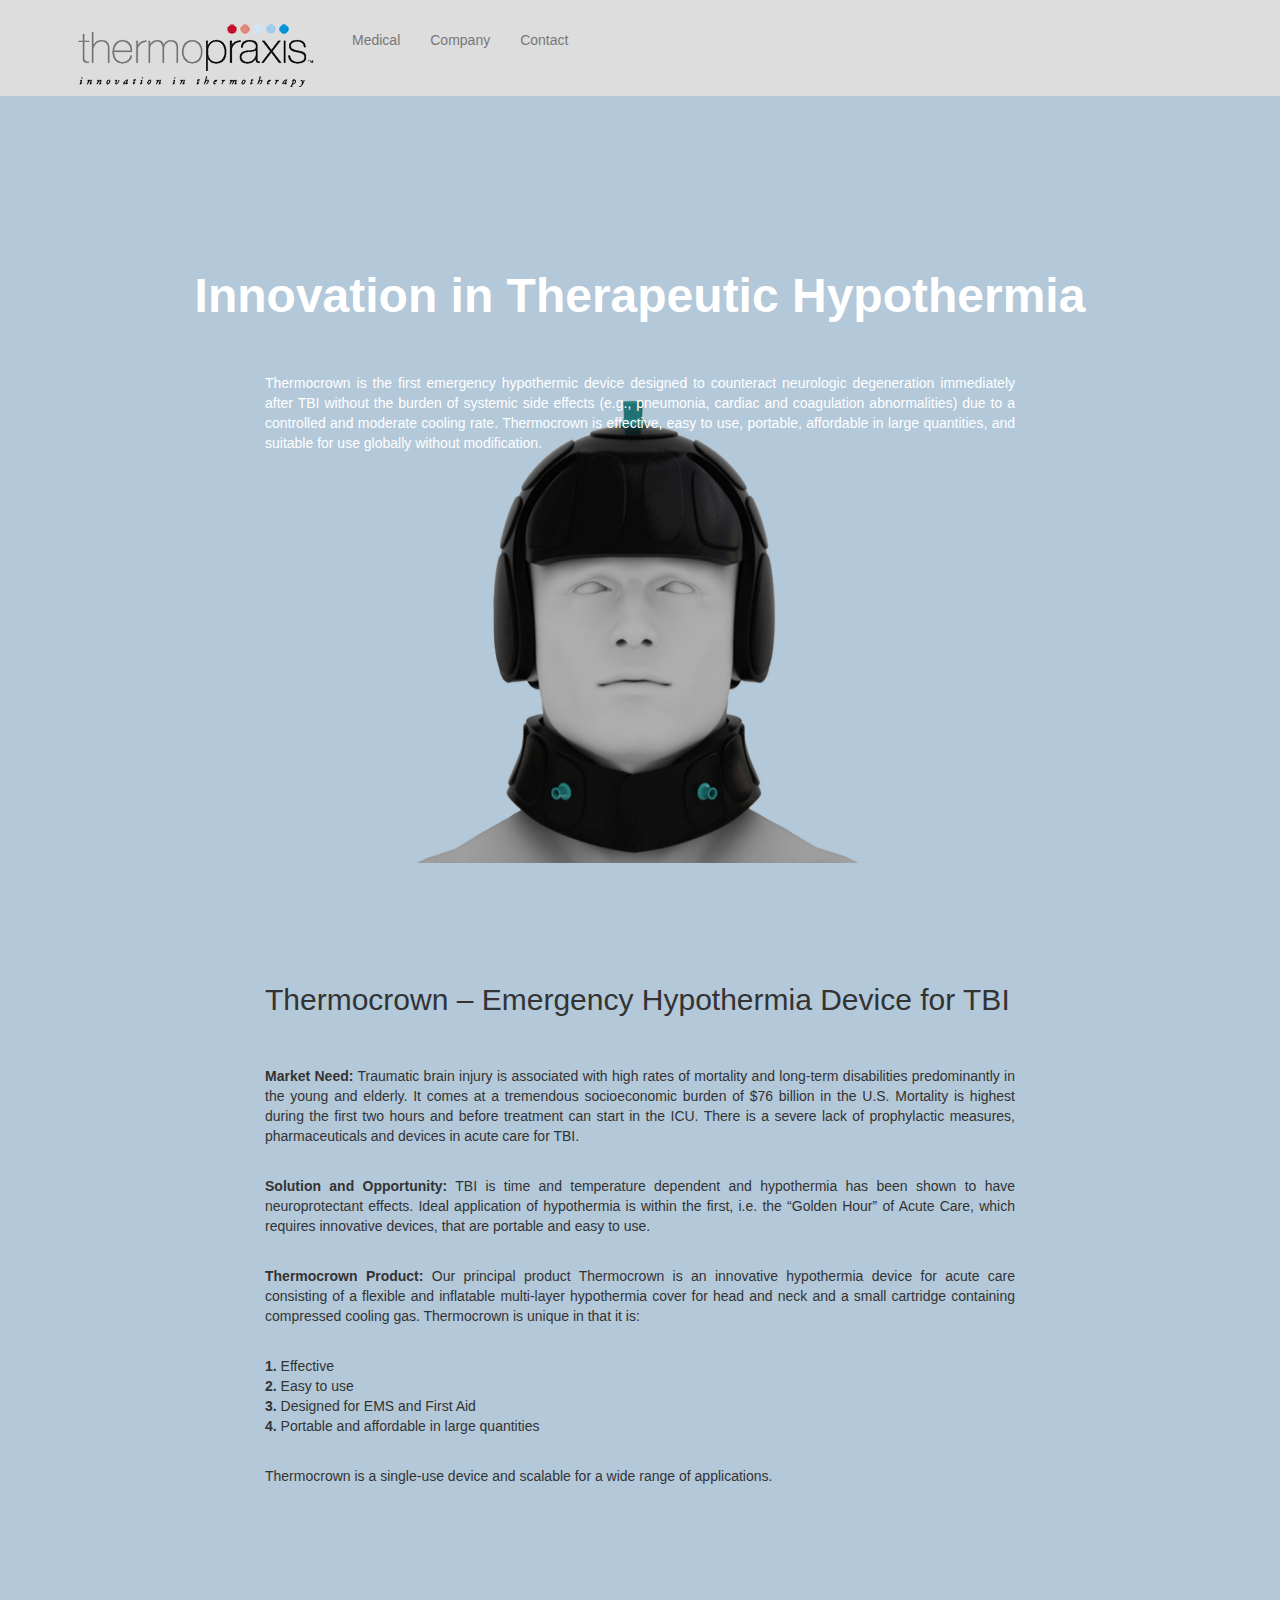
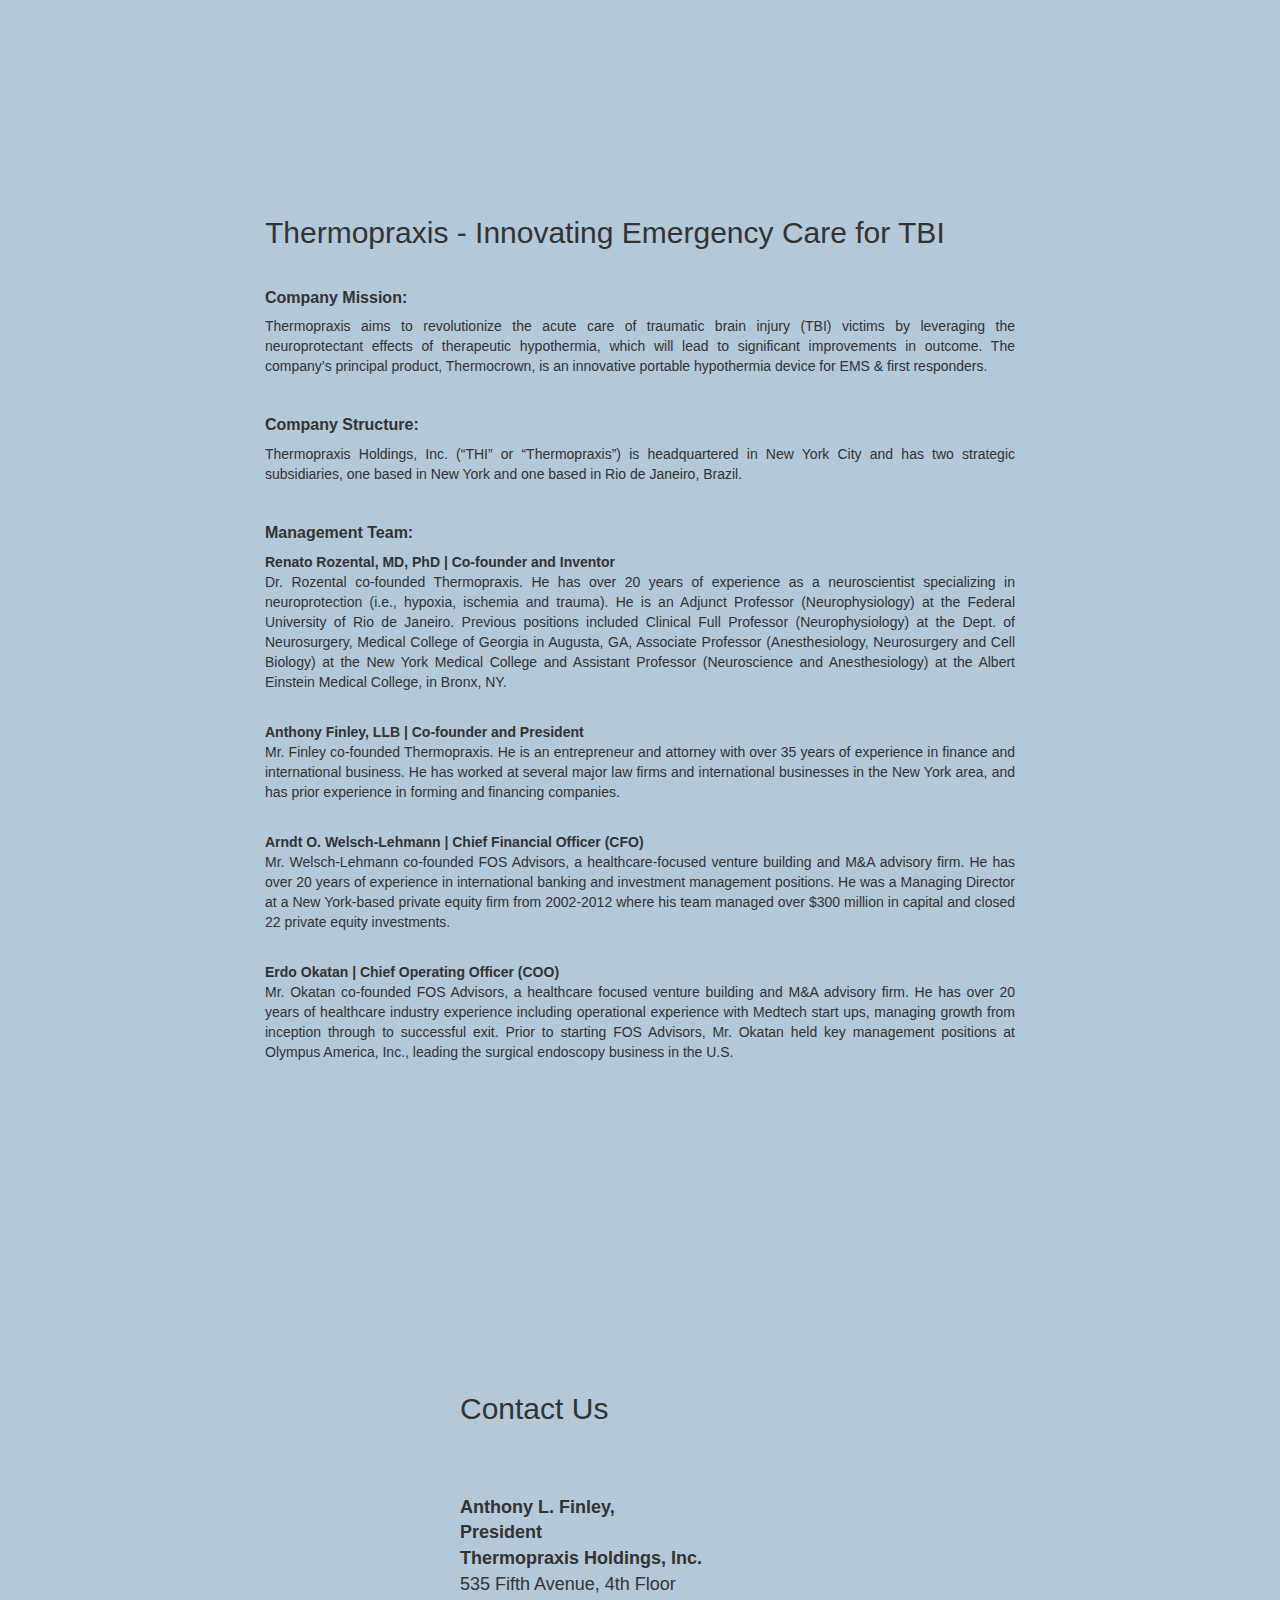
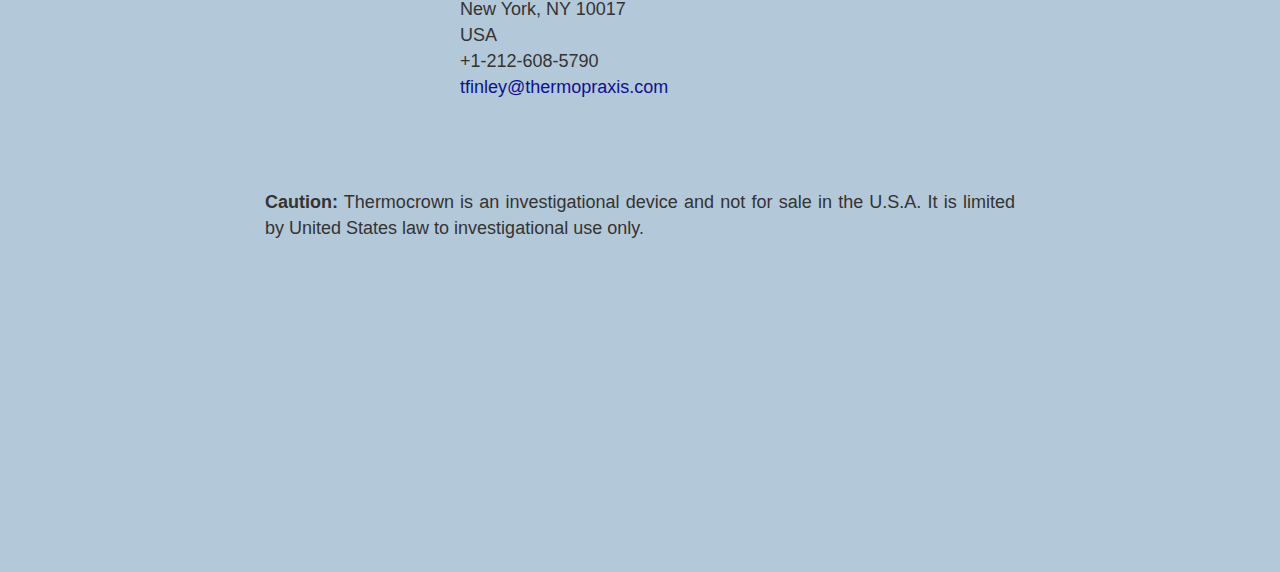
<file: index.htm>
<!DOCTYPE html>
<html lang="en">

<head>

    <meta charset="utf-8">
    <meta http-equiv="X-UA-Compatible" content="IE=edge">
    <meta name="viewport" content="width=device-width, initial-scale=1">
	
    <meta name="description" content="Developing and commercializing innovative medical 
	devices that provide emergency hypothermic therapy to reduce the effects of traumatic brain 
	injury (TBI) after head injury.">
    <meta name="author" content="Angela Assante">
	
    <title>Thermopraxis | Innovation in Thermotherapy</title>
	
	<!-- Favicon -->
	<link rel="icon" href="./favicon.ico">

    <!-- Bootstrap Core CSS -->
    <link href="css/bootstrap.css" rel="stylesheet">

    <!-- Custom CSS -->
    <link href="css/scrolling-nav.css" rel="stylesheet">

    <!-- HTML5 Shim and Respond.js IE8 support of HTML5 elements and media queries -->
    <!-- WARNING: Respond.js doesn't work if you view the page via file:// -->
    <!--[if lt IE 9]>
        <script src="https://oss.maxcdn.com/libs/html5shiv/3.7.0/html5shiv.js"></script>
        <script src="https://oss.maxcdn.com/libs/respond.js/1.4.2/respond.min.js"></script>
    <![endif]-->

</head>

<!-- The #page-top ID is part of the scrolling feature - the data-spy and data-target are part of the built-in Bootstrap scrollspy function -->

<body id="page-top" data-spy="scroll" data-target=".navbar-fixed-top">

    <!-- Navigation -->
    <nav class="navbar navbar-default navbar-fixed-top" role="navigation">
        <div class="container">
            <div class="navbar-header page-scroll">
                <button type="button" class="navbar-toggle" data-toggle="collapse" data-target=".navbar-ex1-collapse">
                    <span class="sr-only">Toggle navigation</span>
                    <span class="icon-bar"></span>
                    <span class="icon-bar"></span>
                    <span class="icon-bar"></span>
                </button>
                <a class="navbar-brand page-scroll" href="#page-top"><img class="img-responsive" alt="Thermopraxis" src="logo.png"></a>
            </div>

            <!-- Collect the nav links, forms, and other content for toggling -->
            <div class="collapse navbar-collapse navbar-ex1-collapse">
                <ul class="nav navbar-nav">
                    <!-- Hidden li included to remove active class from company link when scrolled up past company section -->
                    <li class="hidden">
                        <a class="page-scroll" href="#page-top"></a>
                    </li>
                    <li>
						<a class="page-scroll" href="#medical">Medical</a>
                    </li>
                    <li>
                        <a class="page-scroll" href="#company">Company</a>
                    </li>
                    <li>
                        <a class="page-scroll" href="#contact">Contact</a>
                    </li>
                </ul>
            </div>
            <!-- /.navbar-collapse -->
        </div>
        <!-- /.container -->
    </nav>

    <!-- Front Page -->
    <section id="intro" class="intro-section">
        <div class="container">
            <div class="row">
				<div class="col-lg-12">
				<h1 style="color:#fff"><strong>Innovation in Therapeutic Hypothermia</strong></h1>
				<br /><br />
				</div>
                <div class="col-lg-8 col-md-offset-2">
					<p align="justify" style="color:#fff">
					Thermocrown is the first emergency hypothermic device designed to counteract 
					neurologic degeneration immediately after TBI without the burden of systemic 
					side effects (e.g., pneumonia, cardiac and coagulation abnormalities) due to a 
					controlled and moderate cooling rate. Thermocrown is effective, easy to use,  
					portable, affordable in large quantities, and suitable for use globally without 
					modification.</p>
					</div>
                </div>
            </div>
        </div>
    </section>
	

    <!-- Medical Section -->
    <section id="medical" class="medical-section">
        <div class="container">
            <div class="row">
                <div class="col-lg-8 col-md-offset-2">
					<h2 align="left">Thermocrown – Emergency Hypothermia Device for TBI</h2>
					<br /><br />
					<p align="justify"><strong>Market Need:</strong>
					Traumatic brain injury is associated with high rates of mortality and long-term
					disabilities predominantly in the young and elderly. It comes at a tremendous 
					socioeconomic burden of $76 billion in the U.S. Mortality is highest during the
					first two hours and before treatment can start in the ICU. There is a severe 
					lack of prophylactic measures, pharmaceuticals and devices in acute care for 
					TBI.</p>
					<br />
					<p align="justify"><strong>Solution and Opportunity:</strong>
					TBI is time and temperature dependent and hypothermia has been shown to have 
					neuroprotectant effects. Ideal application of hypothermia is within the first, 
					i.e. the &ldquo;Golden Hour&rdquo; of Acute Care, which requires innovative 
					devices, that are portable and easy to use.</p>
					<br />
					<p align="justify"><strong>Thermocrown Product:</strong>
					Our principal product Thermocrown is an innovative hypothermia device for acute 
					care consisting of a flexible and inflatable multi-layer hypothermia cover 
					for head and neck and a small cartridge containing compressed cooling gas. 
					Thermocrown is unique in that it is:</p>
					<br />
					<p align="justify">
					<strong>1.</strong> Effective
					<br />
					<strong>2.</strong> Easy to use
					<br />
					<strong>3.</strong> Designed for EMS and First Aid
					<br />
					<strong>4.</strong> Portable and affordable in large quantities</p>
					<br />
					<p align="justify">Thermocrown is a single-use device and scalable for a wide 
					range of applications.</p>
					</div>
                </div>
            </div>
        </div>
    </section>

    <!-- Company Section -->
    <section id="company" class="company-section">
        <div class="container">
            <div class="row">
                <div class="col-lg-8 col-md-offset-2">
					<h2 align="left">Thermopraxis - Innovating Emergency Care for TBI</h2>
					<br />
					<h5 align="left"><strong>Company Mission:</strong></h5>
					<p align="justify">Thermopraxis aims to revolutionize the acute care of 
					traumatic brain injury (TBI) victims by leveraging the neuroprotectant effects 
					of therapeutic hypothermia, which will lead to significant improvements in 
					outcome. The company&rsquo;s principal product, Thermocrown, is an innovative 
					portable hypothermia device for EMS &amp; first responders.</p>
					<br />
					<h5 align="left"><strong>Company Structure:</strong></h5>
					<p align="justify">Thermopraxis Holdings, Inc. (&ldquo;THI&rdquo; or 
					&ldquo;Thermopraxis&rdquo;) is  headquartered in New York City and has two 
					strategic subsidiaries, one based in  New York and one based in Rio de Janeiro, 
					Brazil. </p>
					<br />
					<h5 align="left"><strong>Management Team:</strong></h5>
					<p align="justify">
					<strong>Renato Rozental, MD, PhD | Co-founder and Inventor</strong><br />
					Dr. Rozental co-founded Thermopraxis. He has over 20 years of experience as a 
					neuroscientist specializing in neuroprotection (i.e., hypoxia, ischemia and 
					trauma). He is an Adjunct Professor (Neurophysiology) at the Federal University 
					of Rio de Janeiro. Previous positions included Clinical Full Professor 
					(Neurophysiology) at the Dept. of Neurosurgery, Medical College of Georgia in 
					Augusta, GA, Associate Professor (Anesthesiology, Neurosurgery and Cell 
					Biology) at the New York Medical College and Assistant Professor (Neuroscience 
					and Anesthesiology) at the Albert Einstein Medical College, in Bronx, NY.</p>
					<br />
					<p align="justify">
					<strong>Anthony Finley, LLB | Co-founder and President</strong><br />
					Mr. Finley co-founded Thermopraxis. He is an entrepreneur and attorney with 
					over 35 years of experience in finance and international business. He has 
					worked at several major law firms and international businesses in the New York 
					area, and has prior experience in forming and financing companies. </p>
					<br />
					<p align="justify">
					<strong>Arndt O. Welsch-Lehmann | Chief Financial Officer (CFO)</strong><br />
					Mr. Welsch-Lehmann co-founded FOS Advisors, a healthcare-focused venture 
					building and M&amp;A advisory firm. He has over 20 years of experience in 
					international banking and investment management positions. He was a Managing 
					Director at a New York-based private equity firm from 2002-2012  where his 
					team managed over $300 million in capital and closed 22 private  equity 
					investments. </p>
					<br />
					<p align="justify">
					<strong>Erdo Okatan | Chief Operating Officer (COO)</strong><br />
					Mr. Okatan co-founded FOS Advisors, a healthcare focused venture building and M&amp;A 
					advisory firm. He has over 20 years of healthcare industry experience including 
					operational experience with Medtech start ups, managing growth from inception 
					through to successful exit. Prior to starting FOS Advisors, Mr. Okatan held key 
					management positions at Olympus America, Inc., leading the surgical endoscopy 
					business in the U.S.</p>
				</div>
            </div>
        </div>
    </section>

    <!-- Contact Section -->
    <section id="contact" class="contact-section">
        <div class="container">
            <div class="row">
                <div align="center" class="col-sm-2 col-sm-offset-5 col-lg-4 col-lg-offset-4">
                    <h2 align="left">Contact Us</h2>
					<br /><br /><br />
					<p align="justify" style="font-size:18px"><strong>Anthony L. Finley, <br />
					President<br />
					Thermopraxis Holdings, Inc.</strong><br />
					535 Fifth Avenue, 4th Floor<br />
					New York, NY 10017<br />
					USA<br />
					+1-212-608-5790<br />
					<a href="mailto:tfinley@thermopraxis.com" style="color:#101090">
					<font color="101090">tfinley@thermopraxis.com</font></a></p>
					<br /><br /><br /><br />
				</div>
				<div align="center" class="col-lg-8 col-md-offset-2">
					<p align="justify" style="font-size:18px"><strong>Caution:</strong> 
					Thermocrown is an investigational device and not for sale in the U.S.A. 
					It is limited by United States law to investigational use only.</p>
					<br />
                </div>
            </div>
        </div>
    </section>

    <!-- jQuery -->
    <script src="js/jquery.js"></script>

    <!-- Bootstrap Core JavaScript -->
    <script src="js/bootstrap.min.js"></script>

    <!-- Scrolling Nav JavaScript -->
    <script src="js/jquery.easing.min.js"></script>
    <script src="js/scrolling-nav.js"></script>

</body>

</html>
</file>
<file: css/scrolling-nav.css>
/*!
 * Start Bootstrap - Scrolling Nav HTML Template (http://startbootstrap.com)
 * Code licensed under the Apache License v2.0.
 * For details, see http://www.apache.org/licenses/LICENSE-2.0.
 */

body {
    width: 100%;
    height: 100%;
}

html {
    width: 100%;
    height: 100%;
}

@media(min-width:0px) {
    .navbar {
		background-color: #ddd;
		border-color: #ddd;
		padding: initial !important;
		padding-bottom: 40px !important;
        -webkit-transition: background .5s ease-in-out,padding .5s ease-in-out;
        -moz-transition: background .5s ease-in-out,padding .5s ease-in-out;
        transition: background .5s ease-in-out,padding .5s ease-in-out;
    }
	
	.navbar-nav li a {
		line-height: 50px;
	}
	
    .top-nav-collapse {
        padding: 50px;
    }
	
	.intro-section {
		height: auto;
		padding-top: 100px;
		padding-bottom: 100px;
		text-align: center;
		background: url("../thermocrown.png"), #b3c8d9;
		background-repeat: no-repeat;
		background-attachment: fixed;
		background-position: bottom;
		background-size: 100% auto;
		}

	.medical-section {
		height: auto;
		padding-top: 100px;
		padding-bottom: 100px;
		text-align: center;
		background: #b3c8d9;
	}
	
	.company-section {
		height: auto;
		padding-top: 100px;
		padding-bottom: 100px;
		text-align: center;
		background: #b3c8d9;
	}
	
	.contact-section {
		height: auto;
		padding-top: 100px;
		text-align: center;
		background: #b3c8d9;
	}
}

@media(min-width:767px) {
    .navbar {
		background-color: #ddd;
		border-color: #ddd;
		padding-top: 0px !important;
		padding-bottom: 15px !important;
        -webkit-transition: background .5s ease-in-out,padding .5s ease-in-out;
        -moz-transition: background .5s ease-in-out,padding .5s ease-in-out;
        transition: background .5s ease-in-out,padding .5s ease-in-out;
    }
	
	.navbar-nav li a {
		line-height: 50px;
	}
	
    .top-nav-collapse {
        padding: initial;
    }
	
	.intro-section {
		height: auto;
		padding-top: 250px;
		padding-bottom: 400px;
		text-align: center;
		background: url("../thermocrown.png"), #b3c8d9;
		background-repeat: no-repeat;
		background-attachment: fixed;
		background-position: bottom; 
		}	

	.medical-section {
		float: none;
		height: auto;
		padding-top: 100px;
		padding-bottom: 200px;
		text-align: center;
		background: #b3c8d9;
	}
	
	.company-section {
		height: auto;
		padding-top: 100px;
		padding-bottom: 200px;
		text-align: center;
		background: #b3c8d9;
	}
	
	.contact-section {
		height: auto;
		padding-top: 100px;
		padding-bottom: 300px;
		text-align: center;
		background: #b3c8d9;
	}
}
</file>
